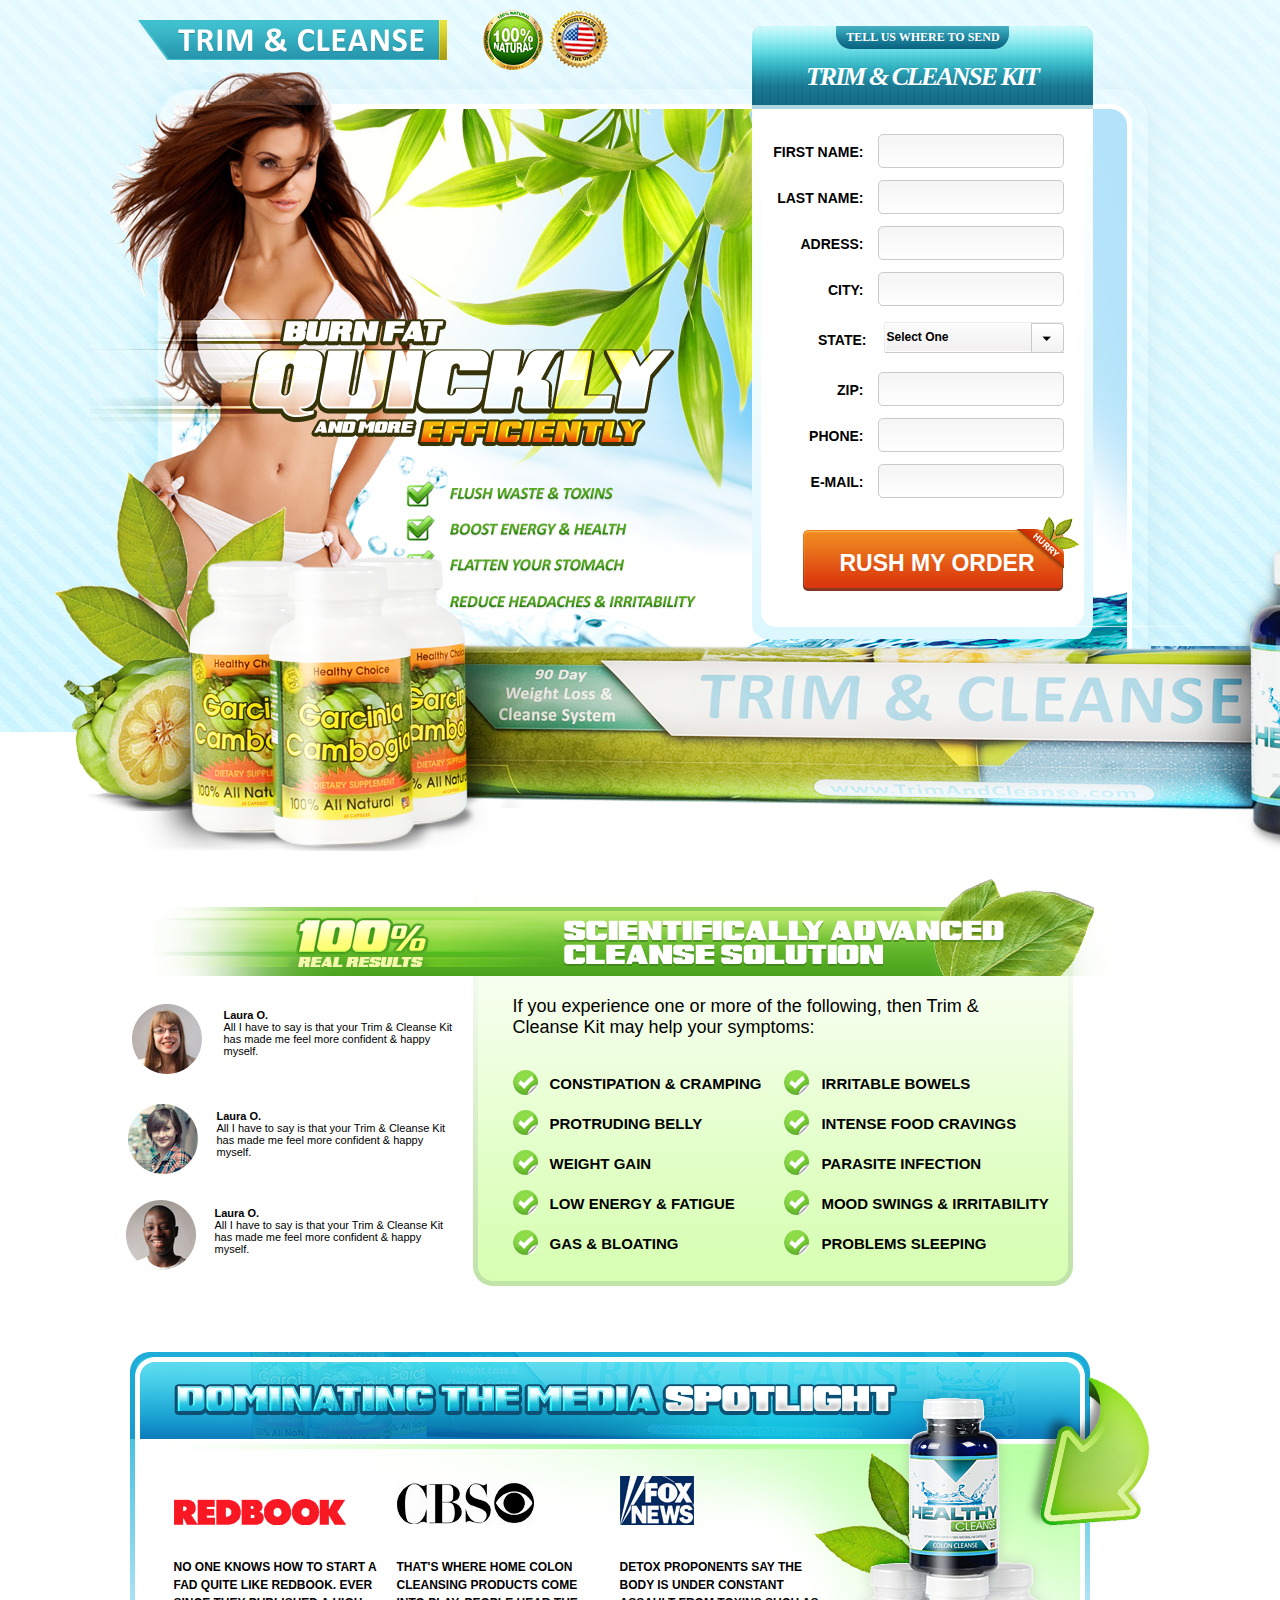
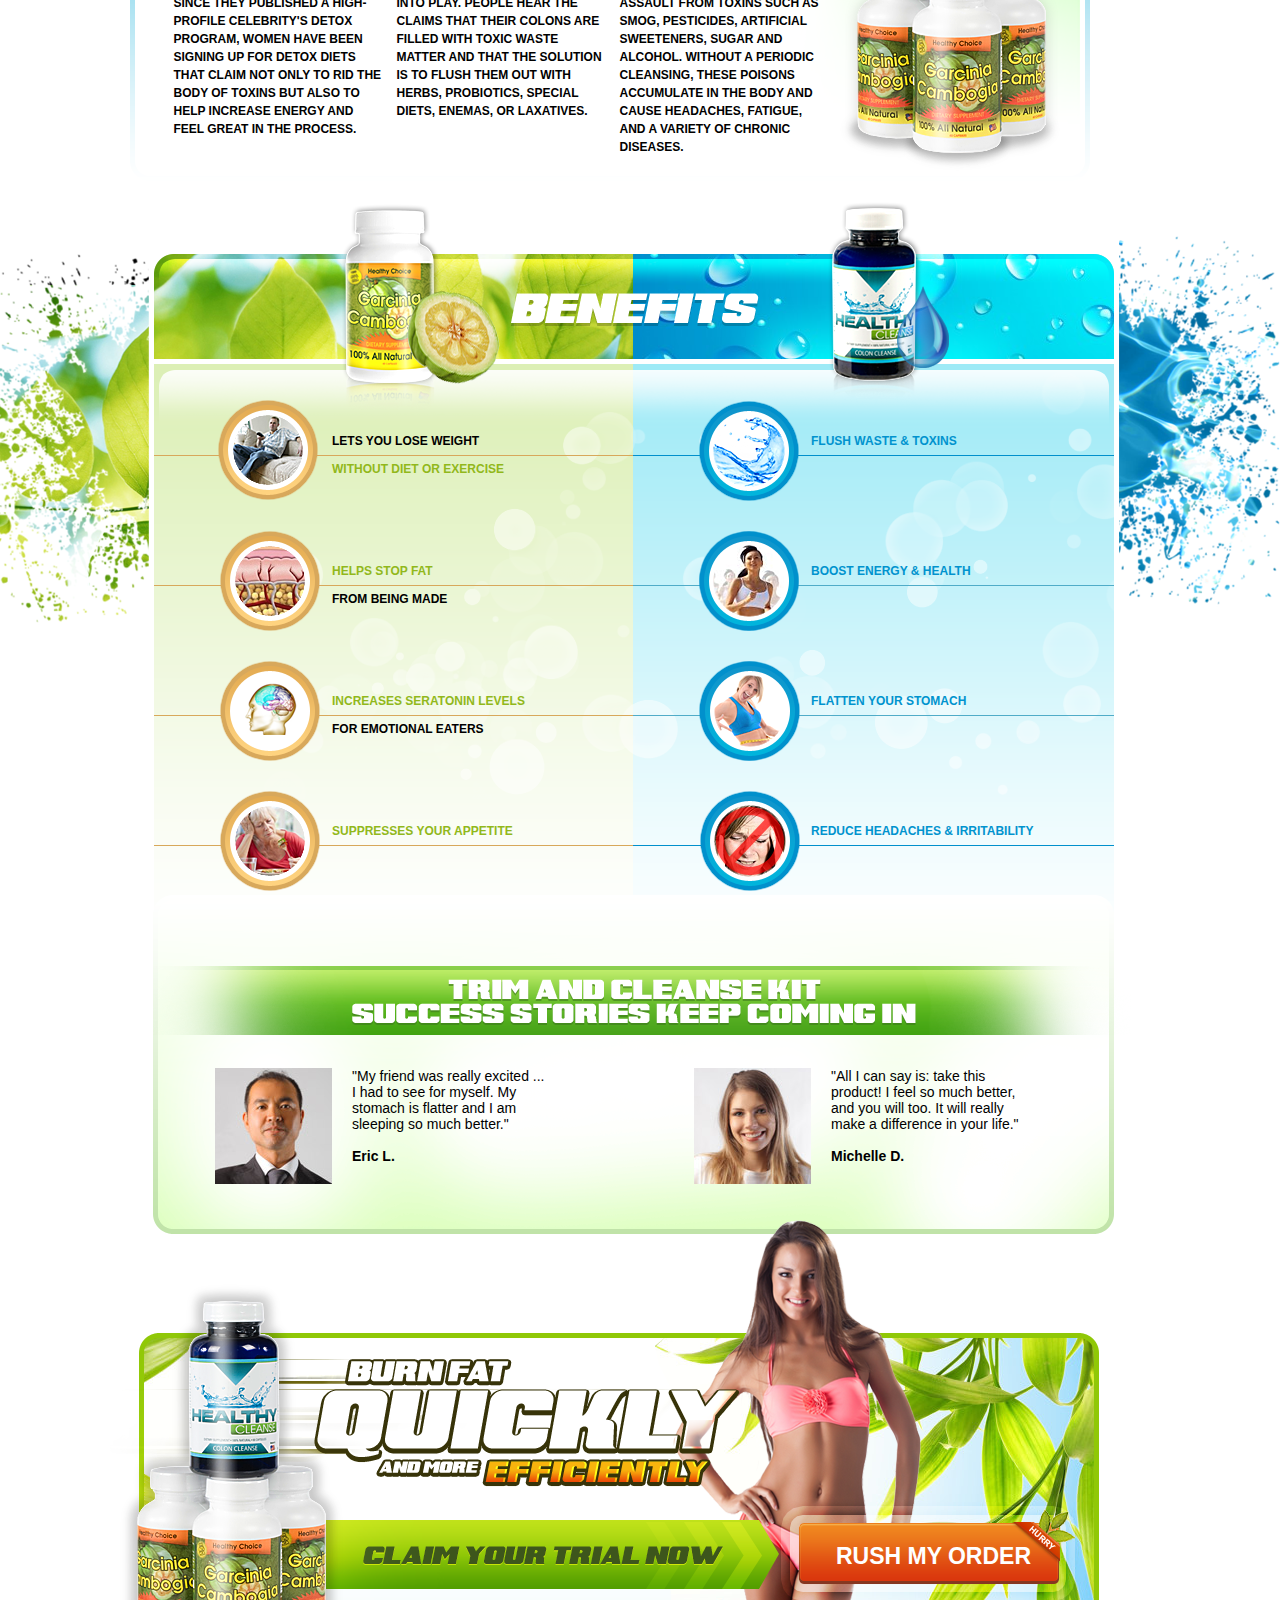
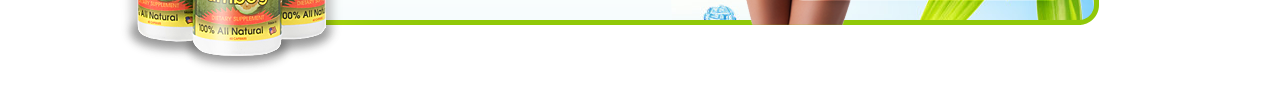
<file: index.html>
<!DOCTYPE html>
<html>
<head>
    <title></title>
    <link href="css/styles.css" rel="stylesheet" />
	<link href="css/jqtransform.css" rel="stylesheet" />
    <script type="text/javascript" src="js/jquery.js" ></script>
	<script type="text/javascript" src="js/jquery.jqtransform.js" ></script>
	<script language="javascript">
		$(function(){
			$('form').jqTransform({imgPath:'../images/'});
		});
	</script>  
</head>
<body>
	<div id="wrapper">
			<div id="container">
				<div class="logo_part">
						<img class="logo" src="./images/logo.png" alt="" />
						<img class="reclame" src="./images/reclame.png" alt="" />
						<div class="info">
							<div class="for_text"><a href="#">tell us where to send</a></div>
							<div class="heading"><span>Trim & cleanse kit</span></div>
						</div>
				</div>
				<div id="header_contain">
					
						<div class="reg_form">
							<div class="reg_form_contains">
								<form>
									<div class="inp_part"><span class="info_text">First name:</span> <input class="inp_style" type="text" name=""></div>
									<div class="inp_part"><span class="info_text">Last name:</span> <input class="inp_style" type="text" name=""></div>
									<div class="inp_part"><span class="info_text">adress:</span> <input class="inp_style" type="text" name=""></div>
									<div class="inp_part"><span class="info_text">city:</span> <input class="inp_style" type="text" name=""></div>
									<div class="rowElem inp_part">
										<span class="info_text">state:</span>
										<select name="select2" >
											<option value="opt1">Select One<option>
											<option value="opt2">Option 2</option>
											<option value="opt3">Option 3</option>
											<option value="opt4">Option 4</option>
											<option value="opt5">Option 5</option>
											<option value="opt6">Option 6</option>
											<option value="opt7">Option 7</option>
											<option value="opt8">Option 8</option>
										</select>
									</div>
									<div class="inp_part"><span class="info_text">zip:</span> <input class="inp_style" type="text" name=""></div>
									<div class="inp_part"><span class="info_text">Phone:</span> <input class="inp_style" type="text" name=""></div>
									<div class="inp_part"><span class="info_text">E-mail:</span> <input class="inp_style" type="text" name=""></div>
									<button class="rush_btn">rush my order</button>
								</form>
							</div>
						</div>
					<div class="shadow_effect"></div>
				</div>
				<div class="next_bg"></div>
				<div class="container_part"> 
					<img src="./images/scient_heading.png" alt="" />
					<ul class="comments_list">
						<li><img class="icon" src="./images/laura.png" alt="" /><p class="comments"><b>Laura O.</b><br/>
						All I have to say is that your Trim & Cleanse Kit has made me feel more confident & happy myself.</p></li>
						<li><img class="icon" src="./images/laura2.png" alt="" /><p class="comments"><b>Laura O.</b><br/>
						All I have to say is that your Trim & Cleanse Kit has made me feel more confident & happy myself.</p></li>
						<li><img class="icon" src="./images/laura3.png" alt="" /><p class="comments"><b>Laura O.</b><br/>
						All I have to say is that your Trim & Cleanse Kit has made me feel more confident & happy myself.</p></li>
					</ul>
					<div class="green_field">
						<p class="green_field_heading">If you experience one or more of the following, then Trim & Cleanse Kit may help your symptoms:</p>
						<ul class="symptoms">
							<li><span>Constipation & Cramping</span></li>
							<li><span>Protruding Belly</span></li>
							<li><span>Weight Gain</span></li>
							<li><span>Low Energy & Fatigue</span></li>
							<li><span>Gas & Bloating</span></li>
						</ul>
						<ul class="symptoms" style="margin-left: 20px !important;">
							<li><span>Irritable Bowels</span></li>
							<li><span>Intense Food Cravings</span></li>
							<li><span>Parasite Infection</span></li>
							<li><span>Mood Swings & Irritability</span></li>
							<li><span>Problems Sleeping</span></li>
						</ul>
					</div>
				</div>
				<div class="dominating">
					<div class="media_parts">
						<div class="redbook">
							<img src="./images/redbook.png" alt="" />
							<p>No one knows how to start a fad quite like Redbook. Ever since they published a high-profile celebrity's detox program, 
							women have been signing up for detox diets that claim not only to rid the body of toxins but also to help increase energy 
							and feel great in the process.</p>
						</div>
						<div class="cbs">
							<img src="./images/cbs.png" alt="" />
							<p>That's where home colon cleansing products come into play. People hear the claims that their colons are filled with toxic 
							waste matter and that the solution is to flush them out with herbs, probiotics, special diets, enemas, or laxatives.</p>
						</div>
						<div class="fox_news">
							<img src="./images/fox.png" alt="" />
							<p>Detox proponents say the body is under constant assault from toxins such as smog, pesticides, artificial sweeteners, sugar 
							and alcohol. Without a periodic cleansing, these poisons accumulate in the body and cause headaches, fatigue, and a variety 
							of chronic diseases.</p>
						</div>
					</div>
				</div>
				<div class="benefits">
					<div class="ben_contains">
						<div class="left_part">
							<div>
								<img class="persons" src="./images/1-person.png" alt="" />
								<a class="ben_suggest" href="#"><p style="color: #000;">Lets you lose weight<br/><span style="color:#91b81b;">without diet or exercise</span></p></a>
							</div>
							<div>
								<img class="persons" src="./images/2-person.png" alt="" />
								<a class="ben_suggest" href="#"><p>Helps Stop Fat<br/><span >From BeiNg Made</span></p></a>
							</div>
							<div>
								<img class="persons" src="./images/3-person.png" alt="" />
								<a class="ben_suggest" href="#"><p>Increases seratonin levels<br/><span >for emotional eaters</span></p></a>
							</div>
							<div>
								<img class="persons" src="./images/4-person.png" alt="" />
								<a class="ben_suggest" href="#"><p>Suppresses your appetite</p></a>
							</div>
						</div>
						
						<div class="right_part">
							<div>
								<img class="persons" src="./images/a1.png" alt="" />
								<a class="ben_suggest2" href="#"><p>FLUSH WASTE & TOXINS</p></a>
							</div>
							<div>
								<img class="persons" src="./images/a2.png" alt="" />
								<a class="ben_suggest2" href="#"><p>BOOST ENERGY & HEALTH</p></a>
							</div>
							<div>
								<img class="persons" src="./images/a3.png" alt="" />
								<a class="ben_suggest2" href="#"><p>FLATTEN YOUR STOMACH</p></a>
							</div>
							<div>
								<img class="persons" src="./images/a4.png" alt="" />
								<a class="ben_suggest2" href="#"><p>REDUCE HEADACHES & IRRITABILITY</p></a>
							</div>
						</div>
					</div>
					<div class="trim">
						<div class="left_part">
							<img class="persons" src="./images/icon1.png" alt="" />
							<p class="opinion">"My friend was really excited ... I had to see for myself. My stomach is 
							flatter and I am sleeping so much better."<br/><br/><b>Eric L.</b></p>
						</div>
						<div class="right_part">
							<img class="persons" src="./images/icon2.png" alt="" />
							<p class="opinion">"All I can say is: take this product! I feel so much better, and you will too.
							It will really make a difference in your life."<br/><br/><b>Michelle D.</b></p>
						</div>
					</div>
				</div>
				<div class="footer">
					<button class="rush_btn additional">rush my order</button>
				</div>
			</div>
	</div>
</body>
</html>
</file>
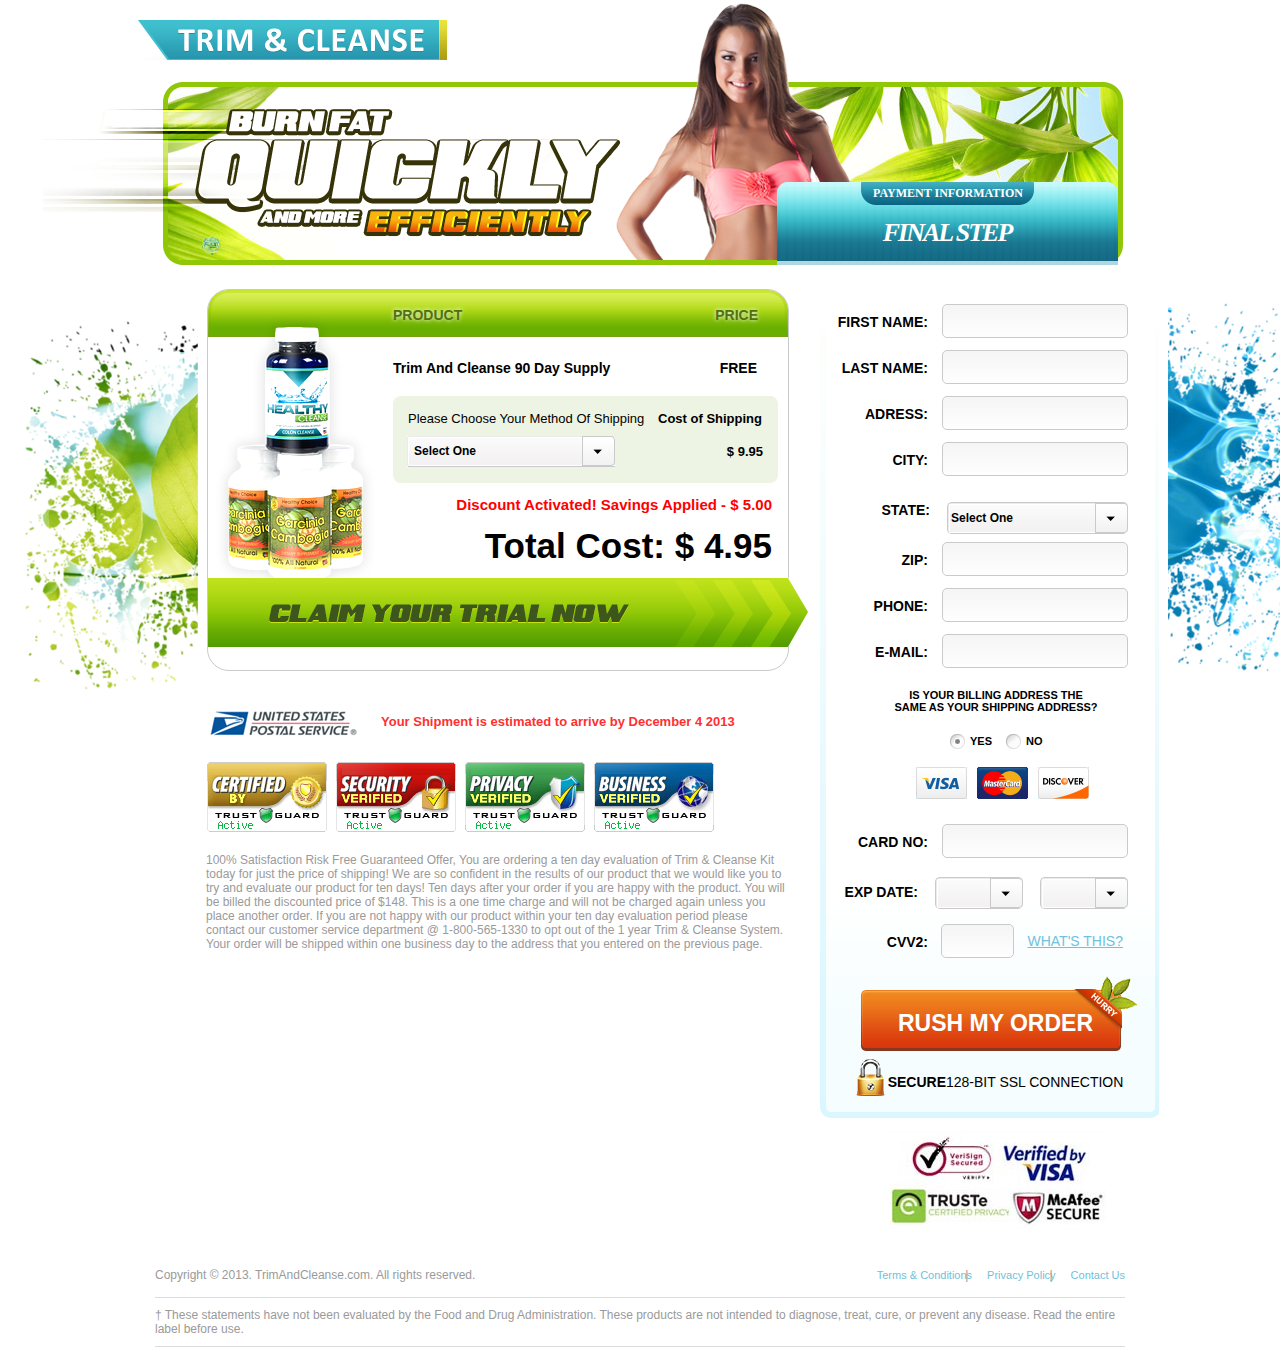
<file: Trim Short/index.html>
<!DOCTYPE html>
<html>
<head>
    <title></title>
    <link href="css/styles.css" rel="stylesheet" />
	<link href="css/jqtransform.css" rel="stylesheet" />
	<script type="text/javascript" src="js/jquery.js" ></script>
	<script type="text/javascript" src="js/jquery.jqtransform.js" ></script>
	<script language="javascript">
		$(function(){
			$('form').jqTransform({imgPath:'../images/'});
		});
	</script>  
	
</head>
<body>
	<div id="wrapper">
		<div id="container">
			<div class="logo_part">
				<img class="logo" src="./images/logo.png" alt="" />
			</div>	
		
			<div id="header_contain">
				<div class="info">
					<div class="for_text"><a href="#">Payment information</a></div>
					<div class="heading"><span>Final step</span></div>
				</div>
			</div>
			<div class="new_bg">
				<div class="left_section">
					<div class="product_price">
						<div class="title">
							<p>product</p>
							<p>price</p>
						</div>
						<div class="product_price_cont">
							<div class="left_column">
								<p>Trim and Cleanse 90 Day Supply</p>
							</div>
							<div class="right_column">
								<p class="right_text">free</p>
							</div>
						</div>
						<div class="product_price_cont2">
							<div class="left_column2">
								<p class="method_choosing">Please Choose Your Method of Shipping</p>
								<form>
									<select name="select2" >
										<option value="opt1">Select One<option>
										<option value="opt2">Option 2</option>
										<option value="opt3">Option 3</option>
										<option value="opt4">Option 4</option>
										<option value="opt5">Option 5</option>
										<option value="opt6">Option 6</option>
										<option value="opt7">Option 7</option>
										<option value="opt8">Option 8</option>
									</select>
								</form>
							</div>
							<div class="right_column2">
								<p class="cost">Cost of Shipping</p>
								<p class="cost2">&#36; 9.95</p>
							</div>
						</div>
						<div class="product_cont">
							<p class="discount">Discount Activated! Savings Applied - <span>&#36; 5.00</span></p>
							<p class="total_cost">Total Cost: <span>&#36; 4.95 </span></p>
						</div>
						<a class="claim" href="#">
							<img src="./images/claim_btn.png" alt="" />
						</a>
					</div>
					<div class="shipment">
						<img src="./images/postal.png" alt="" />
						<p class="ship_text">Your Shipment is estimated to arrive by December 4 2013</p>
						<img style="margin-top: 15px;" src="./images/verified.png" alt="" /><br/>
						<p class="ship_text2">100% Satisfaction Risk Free Guaranteed Offer, You are ordering a ten day evaluation
						of Trim & Cleanse Kit today for just the price of shipping! We are so confident in the 
						results of our product that we would like you to try and evaluate our product for ten days!
						Ten days after your order if you are happy with the product. You will be billed the discounted 
						price of $148. This is a one time charge and will not be charged again unless you place another order. 
						If you are not happy with our product within your ten day evaluation period please contact our customer
						service department @ 1-800-565-1330 to opt out of the 1 year Trim & Cleanse System. Your order
						will be shipped within one business day to the address that you entered on the previous page.
						</p>
					</div>
				</div>
				<div class="right_section">
					<div class="reg_form_part">
						<form style="right: 21px;top: -30px;">
							<div class="inp_part"><span class="info_text">First name:</span> <input class="inp_style" type="text" name=""></div>
							<div class="inp_part"><span class="info_text">Last name:</span> <input class="inp_style" type="text" name=""></div>
							<div class="inp_part"><span class="info_text">adress:</span> <input class="inp_style" type="text" name=""></div>
							<div class="inp_part"><span class="info_text">city:</span> <input class="inp_style" type="text" name=""></div>
							<div class="rowElem inp_part short_select">
								<span class="info_text">state:</span>
								<select name="select2" >
									<option value="opt1">Select One<option>
									<option value="opt2">Option 2</option>
									<option value="opt3">Option 3</option>
									<option value="opt4">Option 4</option>
									<option value="opt5">Option 5</option>
									<option value="opt6">Option 6</option>
									<option value="opt7">Option 7</option>
									<option value="opt8">Option 8</option>
								</select>
							</div>
							<div class="inp_part"><span class="info_text">zip:</span> <input class="inp_style" type="text" name=""></div>
							<div class="inp_part"><span class="info_text">Phone:</span> <input class="inp_style" type="text" name=""></div>
							<div class="inp_part"><span class="info_text">E-mail:</span> <input class="inp_style" type="text" name=""></div>
							<div class="rowElem">
								<label class="billing_address">Is your billing addresS the same as your shipping address?</label>  <br/>
								<div style="margin-left: 145px !important;">
									<input type="radio" id="" name="question" value="oui" checked ><label class="choosings">yes</label>
									<input type="radio" id="" name="question" value="non" ><label class="choosings">no</label>
								</div>
							</div>
							<div class="payment_carts">
								<a href="#"><img src="./images/visa.png" alt="" /></a>
								<a href="#"><img src="./images/master.png" alt="" /></a>
								<a href="#"><img src="./images/discover.png" alt="" /></a>
							</div>
							<div class="inp_part"><span class="info_text">Card no:</span> <input class="inp_style" type="text" name=""></div>
							<div class="rowElem inp_part exp_date">
								<span class="info_text exp">exp date:</span>
								<select name="select2" class="left_sel inp_part">
									<option value="opt1"><option>
									<option value="opt1">as<option>
								</select>
								<select name="select2 inp_part" >
									<option value="opt1"><option>
									<option value="opt1">as<option>
								</select>
							</div>
							<div class="inp_part">
								<span class="info_text">CVV2:</span> <input class="inp_style cvv" type="text" name="">
								<a href="#" class="whatsthis">what's this?</a>
							</div>
							<button class="rush_btn" style="margin-left: 60px;">rush my order</button>
						</form>
						<p class="secure"><b>secure</b>128-bit SSL Connection</p>
					</div>
					<img style="margin-left: 83px;" src="./images/corporation.png" alt="" />
				</div>
			</div>
			<div class="footer">
				<p class="ship_text2">Copyright © 2013. TrimAndCleanse.com. All rights reserved.</p>
				<ul class="horizontal_menu">
					<li><a href="#">Terms & Conditions</a></li>
					<li><a href="#">Privacy Policy</a></li>
					<li><a href="#">Contact Us</a></li>
				</ul>
				<ul class="horizontal_menu2">
					<li>|</li>
					<li>|</li>
				</ul>
				<div class="sentance ship_text2">
					† These statements have not been evaluated by the Food and Drug Administration. These products are not intended 
					to diagnose, treat, cure, or prevent any disease. Read the entire label before use.
				</div>
			</div>
		</div>
	</div>
</body>
</html>
</file>
<file: css/styles.css>
body{
	background: #FFFFFF;
    font: 12px 'Myriad Pro',sans-serif;
	height: 100%;
    margin: 0;
    padding: 0;
    width: 100%;
	color: #5d5e60;
}
ul, p{
	margin: 0;
	padding: 0;
}
@font-face{
	font-family: Super Retro Italic M54;
	src:url('fonts/Super Retro Italic M54.ttf');
	font-family: Super Retro M54;
	src:url('fonts/Super Retro M54.ttf');
}
#wrapper{
	height: 100%;
	width: 100%;
	margin: 0 auto;
}
#container{
	min-height: 260px;
	overflow-x: hidden;
	background:  url(../images/header_cont.png) repeat-x 0 0 #FFFFFF;
}
#header_contain{
	height: auto;
	width: 1075px;
	margin: 0 auto;
	background:  url(../images/part2_bg.png) no-repeat 0 0 transparent;
	height: 732px;
	padding-left:25px;
}
.logo_part{
	height: auto;
	width: 1005px;
	margin: 0 auto;
	min-height: 27px;
	padding-top: 20px;
}
.logo_part img{
	float:left;
}
.reclame{
	margin-left: 30px;
	margin-top: -13px;
}
.info{
	float:right;
	background:  url(../images/top.png) no-repeat 0 0 transparent;
	width:341px;
	height:83px;
	margin-right: 50px;
	margin-top: 6px;
	position: relative;
	z-index: 10000000000;
}
.for_text{
	width:175px;
	margin:0 auto;
	text-align:center;
}
.for_text a{
	color: #FFFFFF;
	text-transform: uppercase;
	font-family: Super Retro Italic M54;
	font-weight: bold;
	line-height: 22px;
	font-size: 12px;
	padding-left: 2px;
	text-decoration:none;
}
.heading{
	width:341px;
	margin:0 auto;
	text-align:center;
}
.heading span{
	color: #FFFFFF;
	text-transform: uppercase;
	font-family: Super Retro Italic M54;
	font-weight: bold;
	line-height: 58px;
	font-size: 26px;
	font-style: italic;
	letter-spacing: -2px;
}
.reg_form{
	background: #ffffff; /* Old browsers */
	background: -moz-linear-gradient(top, #ffffff 0%, #f3fcfd 47%, #dcf7ff 100%); /* FF3.6+ */
	background: -webkit-gradient(linear, left top, left bottom, color-stop(0%,#ffffff), color-stop(47%,#f3fcfd), color-stop(100%,#dcf7ff)); /* Chrome,Safari4+ */
	background: -webkit-linear-gradient(top, #ffffff 0%,#f3fcfd 47%,#dcf7ff 100%); /* Chrome10+,Safari5.1+ */
	background: -o-linear-gradient(top, #ffffff 0%,#f3fcfd 47%,#dcf7ff 100%); /* Opera 11.10+ */
	background: -ms-linear-gradient(top, #ffffff 0%,#f3fcfd 47%,#dcf7ff 100%); /* IE10+ */
	background: linear-gradient(to bottom, #ffffff 0%,#f3fcfd 47%,#dcf7ff 100%); /* W3C */
	filter: progid:DXImageTransform.Microsoft.gradient( startColorstr='#ffffff', endColorstr='#dcf7ff',GradientType=0 ); /* IE6-9 */
	width: 341px;
	min-height: 530px;
	margin: 62px 0 auto 0;
	float: right;
	margin-right: -341px;
	border-radius: 0 0 15px 15px;
	-webkit-border-radius:0 0 15px 15px;
	-moz-border-radius:0 0 15px 15px;
}
.shadow_effect{
	width: 982px;
	border-top: 16px solid #FFFFFF;
	border-right: 9px solid #FFFFFF;
	opacity: 0.1;
	border-radius: 32px;
	-webkit-border-radius: 32px; 
	-moz-border-radius: 32px; 
	height: 623px;
	position: relative;
	top: 42px;
	left: 42px;
	box-shadow: 5px 3px 27px #62A3B8;
	-moz-box-shadow: 5px 3px 27px #62A3B8;
	-webkit-box-shadow: 5px 3px 27px #62A3B8;
}
.reg_form_contains{
	background: #FFFFFF;
	border-radius: 0 0 15px 15px;
	-webkit-border-radius: 0 0 15px 15px;
	-moz-border-radius: 0 0 15px 15px;
	width: 323px;
	min-height: 503px;
	margin: 0 auto;
	text-align: center;
	padding-top: 15px;
}
.info_text{
	color: #000000;
	text-transform: uppercase;
	font-weight: bold;
	font-size: 14px;
	line-height: 36px;
	margin-right: 0px;
}
.inp_style{
	background: #f5f5f5; /* Old browsers */
	background: -moz-linear-gradient(top, #f5f5f5 1%, #fefefe 100%); /* FF3.6+ */
	background: -webkit-gradient(linear, left top, left bottom, color-stop(1%,#f5f5f5), color-stop(100%,#fefefe)); /* Chrome,Safari4+ */
	background: -webkit-linear-gradient(top, #f5f5f5 1%,#fefefe 100%); /* Chrome10+,Safari5.1+ */
	background: -o-linear-gradient(top, #f5f5f5 1%,#fefefe 100%); /* Opera 11.10+ */
	background: -ms-linear-gradient(top, #f5f5f5 1%,#fefefe 100%); /* IE10+ */
	background: linear-gradient(to bottom, #f5f5f5 1%,#fefefe 100%); /* W3C */
	filter: progid:DXImageTransform.Microsoft.gradient( startColorstr='#f5f5f5', endColorstr='#fefefe',GradientType=0 ); /* IE6-9 */
	border:1px solid #cacaca;
	width:180px !important;
	height:30px;
	border-radius: 5px;
	-webkit-border-radius:5px;
	-moz-border-radius:5px;
	float: right;
	margin-right: 10px;
}
.inp_part{
	margin-top: 10px;
	text-align: right;
	width: 100%;
}
.inp_part div{
	float:right;
}
.inp_part  .jqTransformSelectWrapper:last-child{
	width: 180px !important;
	margin-left: 17px;
	margin-right: 10px;
}
.rush_btn{
	background:  url(../images/rush_btn.png) no-repeat 0 0 transparent;
	width: 279px;
	height: 77px;
	border: none;
	margin-left: 50px;
	margin-top: 15px;
	color: #FFFFFF;
	text-transform: uppercase;
	font-weight: bold;
	font-size: 23px;
	padding-top: 20px;
	text-align: center;
	padding-left: 0px;
	cursor:pointer;
	position: relative;
	z-index: 100000;
}
.rush_btn:hover{
	cursor:pointer;
	opacity:0.8;
}
.next_bg{
	background:  url(../images/next_bg.png) no-repeat 0 0 transparent;
	width: 1668px;
	height: 415px;
	position: relative;
	top: -343px;
	left: 35px;
	margin: 0 auto;
}
.container_part{
	width:1035px;
	margin:-330px auto 0 auto;
	overflow: hidden;
}
ul{
	list-style-type:none;
}
.comments{
	width: 235px;
	word-wrap: break-word;
	float: left;
	color: #000000;
	font-size: 11px;
	padding-top: 10px;
	margin-left: 15px;
}
.icon{
	float:left;
}
.comments_list li{
	clear: left;
	margin-top: 20px;
	overflow: hidden;
}
.comments_list{
	width: 340px;
	float:left;
}
.green_field{
	
	/*background: #f5ffec;
	background: -moz-linear-gradient(top, #f5ffec 1%, #e7ffd2 34%, #d8ffb5 99%); 
	background: -webkit-gradient(linear, left top, left bottom, color-stop(1%,#f5ffec), color-stop(34%,#e7ffd2), color-stop(99%,#d8ffb5)); 
	background: -webkit-linear-gradient(top, #f5ffec 1%,#e7ffd2 34%,#d8ffb5 99%); 
	background: -o-linear-gradient(top, #f5ffec 1%,#e7ffd2 34%,#d8ffb5 99%); 
	background: -ms-linear-gradient(top, #f5ffec 1%,#e7ffd2 34%,#d8ffb5 99%); 
	background: linear-gradient(to bottom, #f5ffec 1%,#e7ffd2 34%,#d8ffb5 99%); 
	filter: progid:DXImageTransform.Microsoft.gradient( startColorstr='#f5ffec', endColorstr='#d8ffb5',GradientType=0 ); */
	background:  url(../images/green_field.png) no-repeat 0 0 transparent;
	width: 615px;
	float: left;
	height: 410px;
	margin-top: -103px;
}
.green_field_heading{
	margin-top: 120px;
	font-size: 18px;
	color: #000;
	margin-left: 50px;
	width: 503px;
}
.symptoms{
	margin-left: 47px;
	margin-top: 30px;
	float:left;
}
.symptoms li{
	background:  url(../images/check_sign.png) no-repeat 0 0 transparent;
	clear: left;
	overflow: hidden;
	height: 30px;
	margin-bottom: 10px;
}
.symptoms li span{
	font-size: 15px;
	color: #000;
	text-transform: uppercase;
	font-weight: bold;
	margin-left: 40px;
	line-height: 32px;
}
.dominating{
	width:1035px;
	margin: 60px auto 0 auto;
	overflow: hidden;
	background:  url(../images/dominating_bg.png) no-repeat 0 0 transparent;
	min-height:450px;
}
.media_parts{
	overflow: hidden;
	width: 670px;
	min-height: 300px;
	margin-top: 103px;
	margin-left: 16px;
	padding-top: 25px;
	padding-left: 35px;
}
.redbook, .cbs, .fox_news{
	float:left;
	width: 223px;
}
.redbook p, .cbs p, .fox_news p{
	width: 210px;
	word-wrap: break-word;
	text-transform: uppercase;
	color: #000;
	font-size: 12px;
	line-height: 18px;
	font-weight: bold;
	padding-top: 30px;
}
.benefits{
	background:  url(../images/benefits.png) no-repeat -30px 0px transparent;
	width: 1324px;
	min-height: 1058px;
	position: relative;
	margin: 0 auto;
}
.ben_contains{
	width: 958px;
	min-height: 500px;
	margin-left: 155px;
	padding-top: 202px;
}
.persons{
	margin-left: 60px;
	float: left;
}
.left_part{
	float:left;
	width:479px;
}
.ben_suggest{
	float: left;
	text-transform: uppercase;
	margin-top: 29px;
	line-height: 28px;
	padding-left: 10px;
	text-decoration: none;
	font-weight: bold;
	color:#91b81b;
}
.ben_suggest span{
	color: #000;
}
.left_part div{
	overflow:hidden;
	width:100%;
	margin-top: 26px;
}
.left_part div:first-child{
	margin-top: 0px !important;
}
.right_part div{
	overflow:hidden;
	width:100%;
	margin-top: 26px;
}
.right_part{
	float:left;
	width:479px;
}
.right_part div:first-child{
	margin-top: 0px !important;
}
.ben_suggest2{
	float: left;
	text-transform: uppercase;
	margin-top: 29px;
	line-height: 28px;
	padding-left: 10px;
	text-decoration: none;
	font-weight: bold;
	color:#0193ce;
}
.trim{
	width: 958px;
	min-height: 500px;
	margin-left: 155px;
	padding-top: 170px;
}
.opinion{
	width: 200px;
	float: left;
	padding-left: 20px;
	color: #000;
	font-size: 14px;
}
.footer{
	background:  url(../images/footer.png) no-repeat 0px 0px transparent;
	width: 1060px;
	margin: -360px auto 0 auto;
	overflow: hidden;
	min-height: 478px;
	position: relative;
	z-index: 1000;
}
.additional{
	float: right;
	margin-right: 94px;
	margin-top: 300px;
}
</file>
<file: css/jqtransform.css>
body{
font-family: Arial;
}


form{clear:both;}

form.jqtransformdone label{
	margin-top:4px;
	margin-right: 8px;
	display: block;
	float:left;
}
form.jqtransformdone div.rowElem{
	clear:both;
	padding:4px 0px;
}
.jqtransformdone{
	position: relative;
	right: 10px;
}

/* -------------
 * Selects
 * ------------- */
.jqTransformSelectWrapper {
	width: 45px;
	position:relative;
	height: 31px;
	background: url(../images/select_left.gif) no-repeat top left;
	float:left;
}

.jqTransformSelectWrapper div span {
	
	font-size: 12px;
	float: none;
	position: absolute;
	white-space: nowrap;
	height: 31px;
	line-height: 15px;
	padding: 8px 0 0 7px;
	overflow: hidden;
	cursor:pointer;
	/*border: 1px solid #CCCCCC;*/
/*	border-right: none;*/
	left: -30px;
	font-weight: bold;
	color: #000;
}

.jqTransformSelectWrapper  a.jqTransformSelectOpen {
	display: block;
	position: absolute;
	right: 0px;
	width: 33px;
	height: 31px;
	background: url(../images/select_right.gif) no-repeat 0px 1px;
}

.jqTransformSelectWrapper ul {
	position: absolute;
	width: 43px;
	top: 30px;
	left: 0px;
	list-style: none;
	background-color: #FFF;
	border: solid 1px #CCC;
	display: none;
	margin: 0px;
	padding: 0px;
	height: 150px;
	overflow: auto;
	overflow-y: auto;
	z-index:10;
	text-align: left;
	width: 178px !important;
}

.jqTransformSelectWrapper ul a {
	display: block;
	padding: 5px;
	text-decoration: none;
	color:#333;
	background-color: #FFF;
	font-size: 12px;
}

.jqTransformSelectWrapper ul a.selected {
	background: #EDEDED;
	color: #333;
}

.jqTransformSelectWrapper ul a:hover, .jqTransformSelectWrapper ul a.selected:hover {
	background:#3582c4;
	color: #fff;
}

/* -------------
 * Hidden - used to hide the original form elements
 * ------------- */
.jqTransformHidden {display: none;}
</file>
<file: Trim Short/css/styles.css>
body{
	background: #FFFFFF;
    font: 12px 'Myriad Pro',sans-serif;
	height: 100%;
    margin: 0;
    padding: 0;
    width: 100%;
	color: #5d5e60;
}
ul, p{
	margin: 0;
	padding: 0;
}
@font-face{
	font-family: Super Retro Italic M54;
	src:url('fonts/Super Retro Italic M54.ttf');
	font-family: Super Retro M54;
	src:url('fonts/Super Retro M54.ttf');
}
#wrapper{
	height: 100%;
	width: 100%;
	margin: 0 auto;
}
#container{
	overflow-x: hidden;
	padding-bottom: 20px;
}
#header_contain{
	height: auto;
	width: 1170px;
	margin: -60px auto 0 auto;
	background:  url(../images/header_bg.png) no-repeat -52px 8px transparent;
	min-height: 282px;
	padding-left:25px;
}
.logo_part{
	height: auto;
	width: 1005px;
	margin: 0 auto;
	min-height: 27px;
	padding-top: 20px;
}
.logo_part img{
	float:left;
}
.info{
	float:right;
	background:  url(../images/top.png) no-repeat 0 0 transparent;
	width: 341px;
	height: 83px;
	margin-right: 120px;
	margin-top: 162px;
	position: relative;
	z-index: 10000000000;
}
.for_text{
	width:175px;
	margin:0 auto;
	text-align:center;
}
.for_text a{
	color: #FFFFFF;
	text-transform: uppercase;
	font-family: Super Retro Italic M54;
	font-weight: bold;
	line-height: 22px;
	font-size: 12px;
	padding-left: 2px;
	text-decoration:none;
}
.heading{
	width:341px;
	margin:0 auto;
	text-align:center;
}
.heading span{
	color: #FFFFFF;
	text-transform: uppercase;
	font-family: Super Retro Italic M54;
	font-weight: bold;
	line-height: 58px;
	font-size: 26px;
	font-style: italic;
	letter-spacing: -2px;
}
.new_bg{
	background:  url(../images/bg_new.png) no-repeat 5px 0 transparent;
	width: 1365px;
	min-height: 418px;
	margin: 20px auto 0 auto;
	overflow: hidden;
}
.product_price{
	width:580px;
	border:1px solid #cacaca;
	border-radius: 22px;
	-webkit-border-radius: 22px;
	-moz-border-radius: 22px;
	min-height: 380px;
	margin-left: 207px;
	float: left;
	background:  url(../images/la.png) no-repeat 0 0 transparent;
}
.title p{
	color: #527013;
	float: left;
	text-transform: uppercase;
	font-weight: bold;
	text-shadow: 0px 0px 4px #FFFFFF;
	text-align: left;
	line-height: 50px;
	font-size: 14px;
}
.title {
	width: 395px;
	float: left;
	margin-left: 185px;
}
.title p:last-child{
	float:right;
	margin-right: 30px;
}
.product_price_cont{
	width: 395px;
	overflow:hidden;
	margin-left: 185px;
	margin-top: 70px;
}
.left_column{
	width: 268px;
	float: left;
}
.right_column{
	width:127px;
	float:left;
}
.right_text{
	float: right;
	margin-right: 31px;
	color: #000;
	font-weight: bold;
	font-size: 14px;
	text-transform: uppercase;
}
.left_column p, .left_column2 p{
	color: #000;
	font-weight: bold;
	font-size: 14px;
	text-transform: capitalize;
}
.product_price_cont2{
	background: #edf4e4;
	width: 355px;
	padding: 15px;
	margin-left: 185px;
	margin-top: 20px;
	min-height: 57px;
	border-radius: 8px;
	-webkit-border-radius: 8px;
	-moz-border-radius: 8px;
}
.method_choosing{
	font-weight: normal !important;
	font-size: 13px !important;
}
.jqTransformSelectWrapper div span{
	left:0px !important;
}
.jqTransformSelectWrapper{
	margin-left: 9px;
	margin-top: 10px;
	width: 208px !important;
}
.cost{
	font-size: 13px;
	font-weight: bold;
	color: #000;
}
.right_column2{
	width: 105px;
	float: left;
}
.left_column2{
	width: 250px;
	float: left;
}
.cost2{
	margin-top: 18px;
	text-align: right;
	font-size: 13px;
	font-weight: bold;
	color: #000;
}
.discount{
	color: #ff0000;
}
.product_cont{
	margin-top: 13px;
	text-align: right;
	width: 379px;
	font-weight: bold;
	font-size: 15px;
	overflow: hidden;
	margin-left: 185px;
}
.total_cost{
	color: #000;
	font-size: 35px;
	line-height: 65px;
}
.reg_form_part{
	float: left;
	width: 339px;
	min-height: 795px;
	margin-left: 27px;
	background:  url(../images/border_blue.png) no-repeat 0 0 transparent;
	margin-top: 35px;
}
.info_text{
	color: #000000;
	text-transform: uppercase;
	font-weight: bold;
	font-size: 14px;
	line-height: 36px;
	margin-right: 0px;
}
.inp_style{
	background: #f5f5f5; /* Old browsers */
	background: -moz-linear-gradient(top, #f5f5f5 1%, #fefefe 100%); /* FF3.6+ */
	background: -webkit-gradient(linear, left top, left bottom, color-stop(1%,#f5f5f5), color-stop(100%,#fefefe)); /* Chrome,Safari4+ */
	background: -webkit-linear-gradient(top, #f5f5f5 1%,#fefefe 100%); /* Chrome10+,Safari5.1+ */
	background: -o-linear-gradient(top, #f5f5f5 1%,#fefefe 100%); /* Opera 11.10+ */
	background: -ms-linear-gradient(top, #f5f5f5 1%,#fefefe 100%); /* IE10+ */
	background: linear-gradient(to bottom, #f5f5f5 1%,#fefefe 100%); /* W3C */
	filter: progid:DXImageTransform.Microsoft.gradient( startColorstr='#f5f5f5', endColorstr='#fefefe',GradientType=0 ); /* IE6-9 */
	border:1px solid #cacaca;
	width:180px !important;
	height:30px;
	border-radius: 5px;
	-webkit-border-radius:5px;
	-moz-border-radius:5px;
	float: right;
	margin-right: 10px;
}
.inp_part{
	margin-top: 10px;
	text-align: right;
	width: 100%;
}
.inp_part div{
	float:right;
}
.inp_part  .jqTransformSelectWrapper:last-child{
	width: 180px !important;
	margin-left: 17px;
	margin-right: 10px;
	border-top: 1px solid #cacaca;
	border-left: 1px solid #cacaca;
	border-radius: 5px;
	-webkit-border-radius: 5px;
	-moz-border-radius: 5px;
}
.rush_btn{
	background:  url(../images/rush_btn.png) no-repeat 0 0 transparent;
	width: 279px;
	height: 77px;
	border: none;
	margin-left: 50px;
	margin-top: 15px;
	color: #FFFFFF;
	text-transform: uppercase;
	font-weight: bold;
	font-size: 23px;
	padding-top: 20px;
	text-align: center;
	padding-left: 0px;
	cursor:pointer;
	position: relative;
	z-index: 100000;
}
.rush_btn:hover{
	cursor:pointer;
	opacity:0.8;
}
.billing_address{
	width: 207px;
	text-align: center;
	margin: 0 auto !important;
	float: none !important;
	clear: both;
	padding-left: 55px;
	text-transform: uppercase;
	padding-top: 15px;
	color: #000;
	font-weight: bold;
	font-size: 11px;
}
.choosings{
	text-transform: uppercase;
	color: #000;
	font-weight: bold;
	line-height: 21px;
	font-size: 11px;
}
.reg_form_part .jqtransformdone .rowElem  .jqTransformSelectWrapper div span {
	left: -30px !important;
}
.reg_form_part .jqtransformdone .rowElem  .jqTransformSelectWrapper ul {
	width: 178px !important;
}
.payment_carts{
	width: 191px;
	overflow: hidden;
	margin: 0 auto;
	padding-left: 85px;
	padding-top: 15px;
	padding-bottom: 15px;
}
.payment_carts img{
	float:left;
	margin-right: 10px;
}
.exp_date  .jqTransformSelectWrapper{
	width: 87px !important;
	margin-top: 3px;
	margin-right: 10px;
		margin-left: 17px;
	margin-right: 10px;
	border-top: 1px solid #cacaca;
	border-left: 1px solid #cacaca;
	border-radius: 5px;
	-webkit-border-radius: 5px;
	-moz-border-radius: 5px;

}
.exp_date .jqTransformSelectWrapper:last-child{
	width: 87px !important;
	margin-right: 0px !important;
}
.reg_form_part .jqtransformdone .rowElem .jqTransformSelectWrapper ul, .exp_date .jqtransformdone .rowElem .jqTransformSelectWrapper ul {
	width: 85px !important;
}
 .reg_form_part .jqtransformdone   .short_select .jqTransformSelectWrapper ul{
	width: 178px !important;
}
.secure{
	text-transform: uppercase;
	color: #000;
	font-size: 14px;
	text-align: center;
	background: url(../images/key.png) no-repeat 3px -3px transparent;
	margin-top: -23px;
	height: 44px;
	padding-top: 15px;
	margin-left: 32px;
}
.left_section{
	float:left;
	width: 793px;
}
.shipment{
	width: 580px;
	float: left;
	margin-left: 206px;
	margin-top: 30px;
}
.right_section{
	float:left;
	width:380px;
}
.shipment img{
	float:left;
}
.ship_text{
	color: #ff3030;
	font-size: 13px;
	padding-top: 13px;
	padding-left: 175px;
	font-weight: bold;
}
.ship_text2{
	color: #9a9a9a;
	float: left;
	padding-top: 20px;
}
.footer{
	width:970px;
	margin:0 auto;
	overflow: hidden;
}
.horizontal_menu{
	float:right;
	list-style-type:none;
	margin-top: 20px;
}
.horizontal_menu li{
	float:left;
	margin-left: 15px;
}
.horizontal_menu li a{
	color: #70c1db;
	font-size: 11px;
	text-decoration:none;
	cursor:pointer;
}
.horizontal_menu2{
	position: relative;
	list-style-type: none;
	left: 409px;
	top: 20px;
}
.horizontal_menu2 li{
	float: left;
	color: #9a9a9a;
	margin-left: 81px;
}
.sentance{
	border-top:1px solid #ddd;
	border-bottom:1px solid #ddd;
	float: left;
	padding-top: 10px;
	padding-bottom: 10px;
	margin-top: 15px;
}
.cvv{
	width: 67px !important;
	position: relative;
	right: 114px;
}
.whatsthis{
	color: #70c1db;
	font-size: 14px;
	text-decoration: underline;
	text-transform: uppercase;
	position: relative;
	float: right;
	margin-top: -27px;
	margin-right: 15px;
}
</file>
<file: Trim Short/css/jqtransform.css>
body{
font-family: Arial;
}


form{clear:both;}

form.jqtransformdone label{
	margin-top:4px;
	margin-right: 8px;
	display: block;
	float:left;
}
form.jqtransformdone div.rowElem{
	clear:both;
	padding:4px 0px;
}
.jqtransformdone{
	position: relative;
	right: 10px;
}

/* -------------
 * Selects
 * ------------- */
.jqTransformSelectWrapper {
	width: 45px;
	position:relative;
	height: 31px;
	background: url(../images/select_left.gif) no-repeat top left;
	float:left;
}

.jqTransformSelectWrapper div span {
	
	font-size: 12px;
	float: none;
	position: absolute;
	white-space: nowrap;
	height: 31px;
	line-height: 15px;
	padding: 8px 0 0 7px;
	overflow: hidden;
	cursor:pointer;
	/*border: 1px solid #CCCCCC;*/
/*	border-right: none;*/
	left: -30px;
	font-weight: bold;
	color: #000;
}

.jqTransformSelectWrapper  a.jqTransformSelectOpen {
	display: block;
	position: absolute;
	right: 0px;
	width: 33px;
	height: 31px;
	background: url(../images/select_right.gif) no-repeat 0px 0px;
}

.jqTransformSelectWrapper ul {
	position: absolute;
	width: 43px;
	top: 30px;
	left: 0px;
	list-style: none;
	background-color: #FFF;
	border: solid 1px #CCC;
	display: none;
	margin: 0px;
	padding: 0px;
	height: 150px;
	overflow: auto;
	overflow-y: auto;
	z-index:10;
	text-align: left;
	width: 206px !important;
}

.jqTransformSelectWrapper ul a {
	display: block;
	padding: 5px;
	text-decoration: none;
	color:#333;
	background-color: #FFF;
	font-size: 12px;
}

.jqTransformSelectWrapper ul a.selected {
	background: #EDEDED;
	color: #333;
}

.jqTransformSelectWrapper ul a:hover, .jqTransformSelectWrapper ul a.selected:hover {
	background:#3582c4;
	color: #fff;
}

/* -------------
 * Hidden - used to hide the original form elements
 * ------------- */
.jqTransformHidden {display: none;}


/* -------------
 * Radios
 * ------------- */
.jqTransformRadioWrapper {float: left;display:block;margin:0px 4px;	margin-top:5px;}
.jqTransformRadio {
	background: transparent url(../images/radio.gif) no-repeat center top;
	vertical-align: middle;
	height: 19px;
	width: 18px;
	display:block;/*display: -moz-inline-block;*/
}
/* -------------
 * Checked - Used for both Radio and Checkbox
 * ------------- */
a.jqTransformChecked { background-position: center bottom;}
</file>
